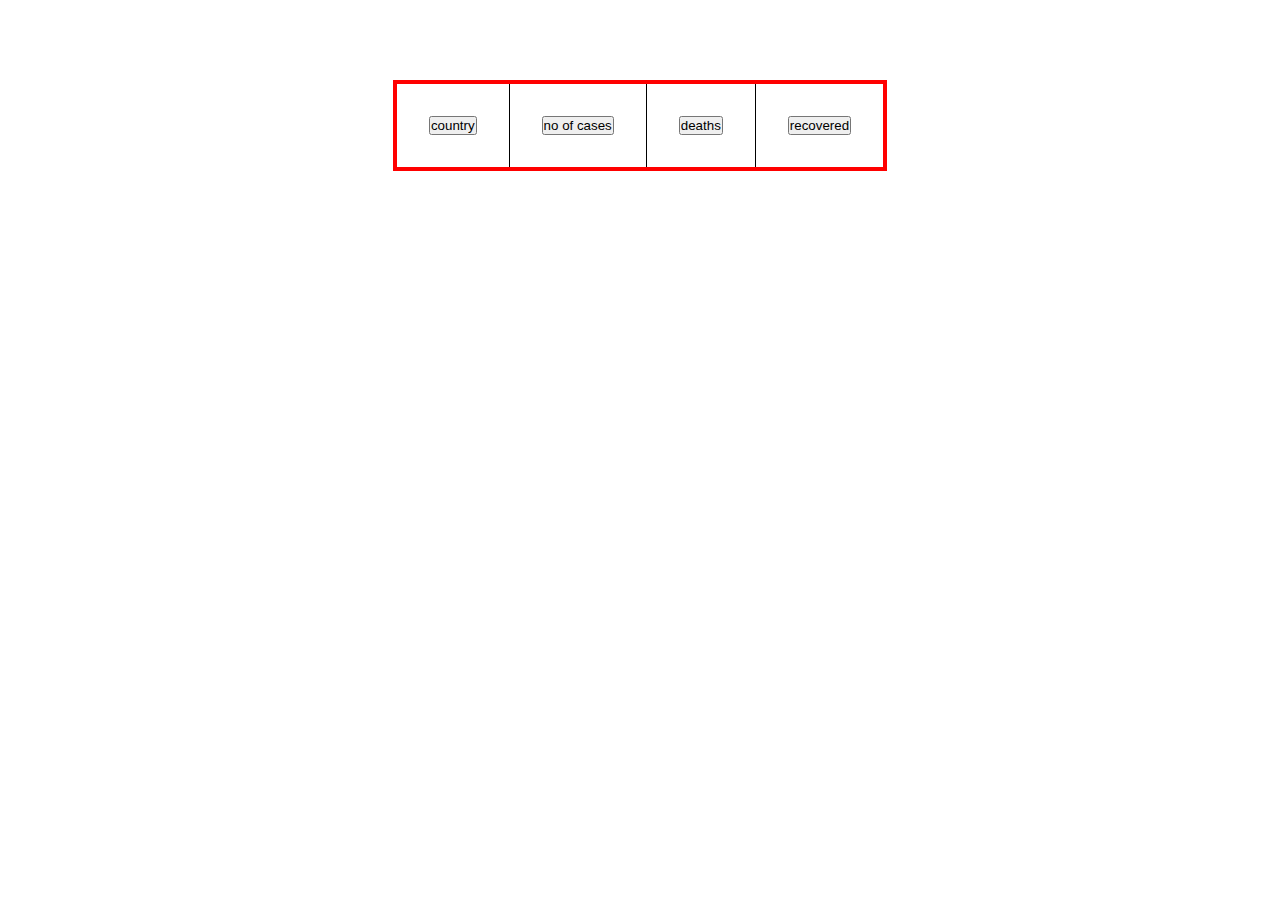
<file: index.html>
<!DOCTYPE html>
<html lang="en">

<head>
    <meta charset="UTF-8">
    <meta http-equiv="X-UA-Compatible" content="IE=edge">
    <meta name="viewport" content="width=device-width, initial-scale=1.0">
    <title>Document</title>
    <link rel="stylesheet" href="index.css">
    <script src="index.js" defer></script>
</head>

<body>
    <div id="main">
        <table>
            <tr id="headings">
                <th><button id="country">country</button></th>
                <th><button id="no of cases">no of cases</button></th>
                <th><button id="deaths">deaths</button></th>
                <th><button id="recovered">recovered</button></th>
                <!-- <th></th> -->


            </tr>
        </table>
       
    </div>

</body>

</html>
</file>
<file: index.css>
*{
    margin:0px;
    padding:0px;
}
#main{
    padding:5rem;
    display: flex;
    justify-content: center;
}
table{
    border:0.3rem solid red;
    border-collapse: collapse;
}
th,td{
    border:0.1rem solid black;
    border-collapse: collapse;
    padding:2rem;
}
</file>
